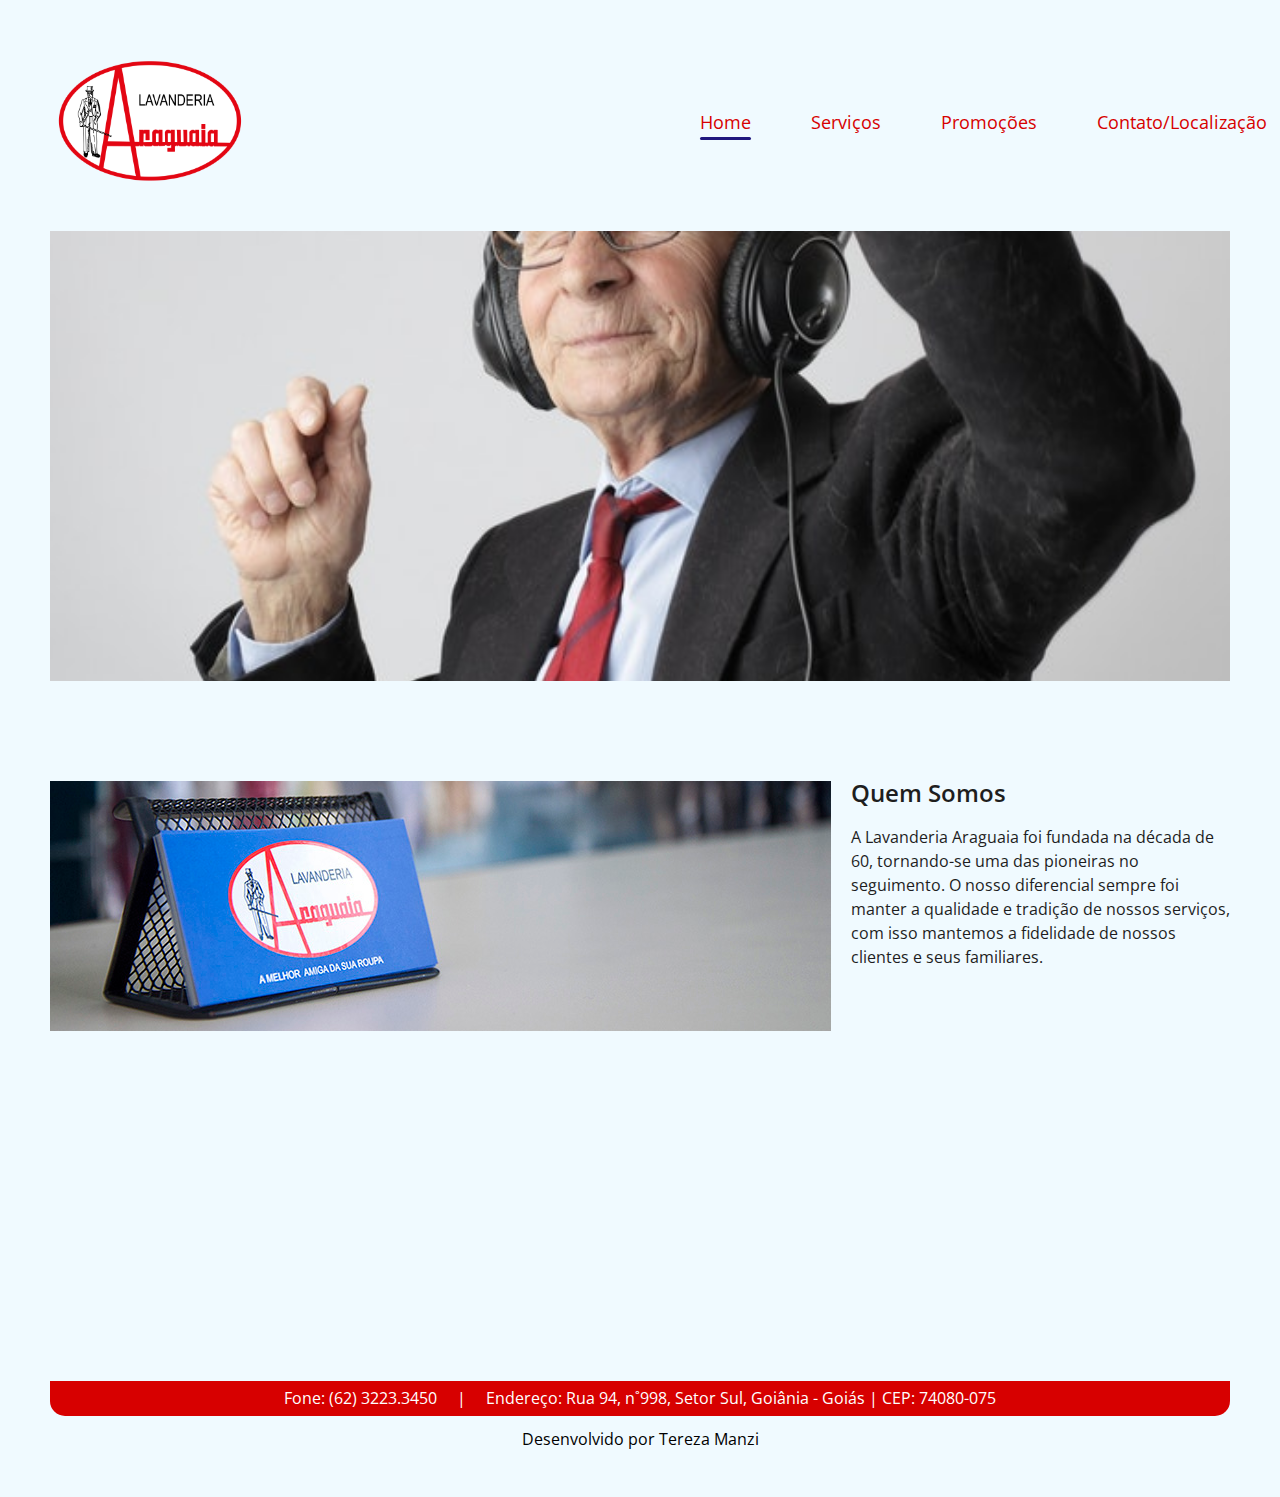
<file: index.html>
<!DOCTYPE html>
<html lang="en">
<head>
    <meta charset="UTF-8">
    <meta name="viewport" content="width=device-width, initial-scale=1.0">
    <title>Lavanderia Araguaia</title>
    <link rel="shortcut icon" href="/imagens/lavanderia/lavanderia_fav-01.png" type="image/x-icon">
    <link rel="stylesheet" href="/css/_reset.css">
    <link rel="stylesheet" href="/css/style.css">
</head>
<body>
    <header>
         <a href="/index.html" target="_self"><img src="imagens/lavanderia/logo_lavanderia.png" alt="Logo Lavanderia Araguaia" width="200px"></a>

        <nav>
            <ul>
                <li class="nav__item nav__item--ativo"><a href="index.html">Home</a></li>
                <li class="nav__item"><a href="/paginas/servicos.html">Serviços</a></li>
                <li class="nav__item"><a href="/paginas/promocoes.html">Promoções</a></li>
                <li class="nav__item"><a href="/paginas/contato.html">Contato/Localização</a></li>
            </ul>
        </nav>
    </header>

    <main>

        <div id="corpo">
            <div id="items-wrapper">
                <div id="items">

                    <div class="item"><img src="/imagens/terno_idoso.jpg" alt="Terno"></div>

                    <div class="item"><img src="/imagens/toalhas.jpg" alt="Toalhas"></div>

                    <div class="item"><img src="/imagens/fantasia_astronauta.jpg" alt="Astronauta"></div>

                    <div class="item"><img src="/imagens/noiva_noivo.jpg" alt="Noiva e Noivo"></div>

                </div>
            </div>
        </div>  
        
        <section class="quemsomos">
            <div id="cartao">
                <img src="/imagens/lavanderia/cartao.jpg" alt="Logo Lavanderia Araguaia">
            </div>
            <div id="quem"><h1>Quem Somos</h1>
                <p>
                    A Lavanderia Araguaia foi fundada na década de 60, tornando-se uma das pioneiras no seguimento. O nosso diferencial sempre foi manter a qualidade e tradição de nossos serviços, com isso mantemos a fidelidade de nossos clientes e seus familiares.
                </p>
            </div>


        </section>


            <div class="mapa__conteudo">
                <iframe src="https://www.google.com/maps/embed?pb=!1m26!1m12!1m3!1d30573.22214663657!2d-49.28797512556329!3d-16.69425051382507!2m3!1f0!2f0!3f0!3m2!1i1024!2i768!4f13.1!4m11!3e6!4m3!3m2!1d-16.7070333!2d-49.2740054!4m5!1s0x935ef1610467205b%3A0x2ca9cc71b3b0c90b!2sLavanderia%20Araguaia%C2%AE%20-%20R.%2094%2C%20N%C2%BA%20998%20-%20St.%20Sul%2C%20Goi%C3%A2nia%20-%20GO%2C%2074080-075!3m2!1d-16.6814915!2d-49.265566899999996!5e0!3m2!1sen!2sbr!4v1610248130753!5m2!1sen!2sbr" width="100%" height="200px" frameborder="0" style="border:0;" allowfullscreen=""></iframe>
            </div>

    </main>

    <footer>
        <div id="endereco">Fone: (62) 3223.3450 &nbsp;&nbsp;&nbsp;&nbsp;| &nbsp;&nbsp;&nbsp;&nbsp;Endereço: Rua 94, n˚998, Setor Sul, Goiânia - Goiás | CEP: 74080-075</div>
        <div id="tereza">Desenvolvido por Tereza Manzi</div>
    </footer>

</body>
</html>
</file>
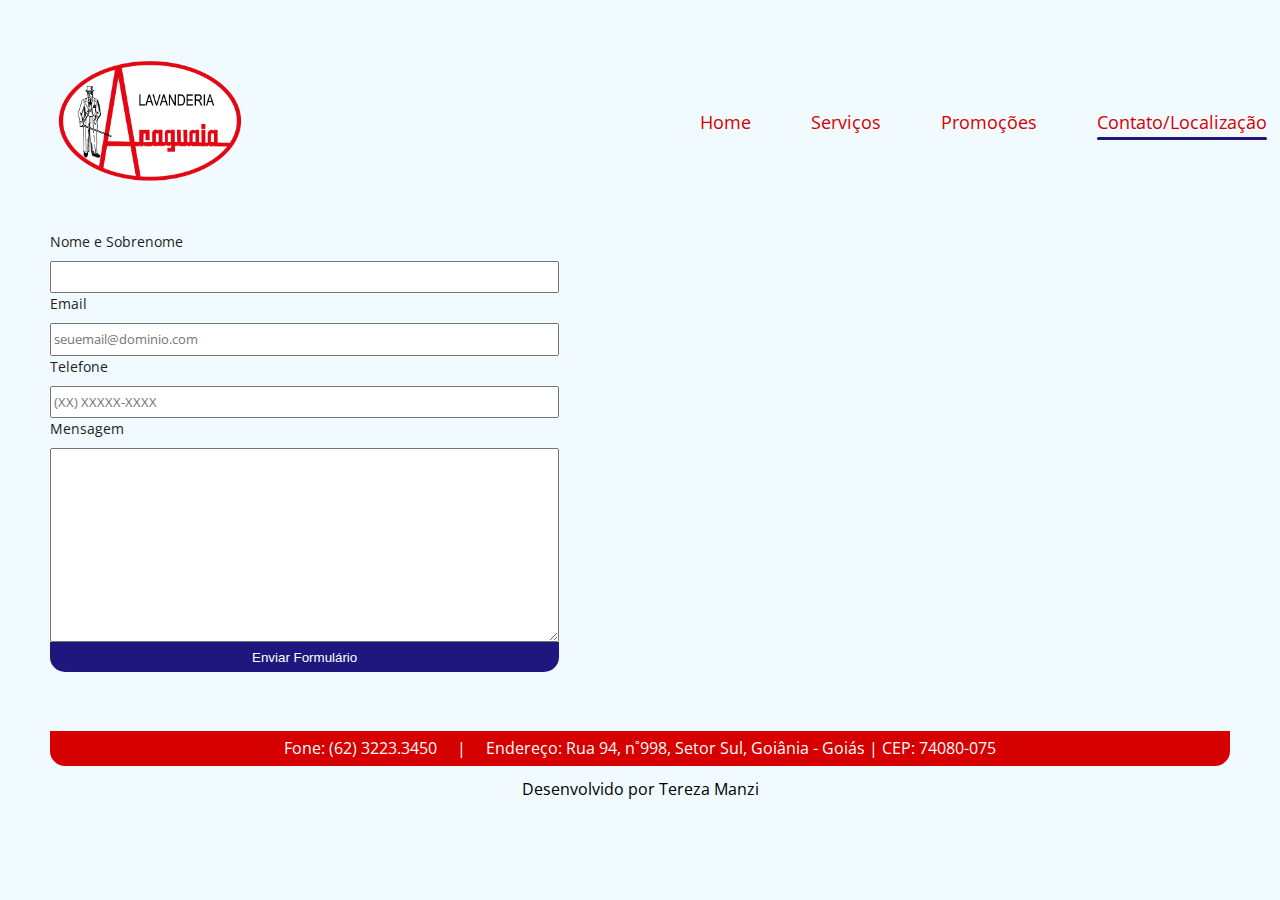
<file: paginas/contato.html>
<!DOCTYPE html>
<html lang="en">
<head>
    <meta charset="UTF-8">
    <meta name="viewport" content="width=device-width, initial-scale=1.0">
    <title>Lavanderia Araguaia</title>
    <link rel="shortcut icon" href="/imagens/lavanderia/lavanderia_fav-01.png" type="image/x-icon">
    <link rel="stylesheet" href="/css/_reset.css">
    <link rel="stylesheet" href="/css/style.css">
    <link rel="stylesheet" href="/css/contato.css">
</head>
<body>
    <header>
         <a href="/index.html" target="_self"><img src="/imagens/lavanderia/logo_lavanderia.png" alt="Logo Lavanderia Araguaia" width="200px"></a>

        <nav>
            <ul>
                <li class="nav__item"><a href="/index.html">Home</a></li>
                <li class="nav__item"><a href="/paginas/servicos.html">Serviços</a></li>
                <li class="nav__item"><a href="/paginas/promocoes.html">Promoções</a></li>
                <li class="nav__item nav__item--ativo"><a href="/paginas/contato.html">Contato/Localização</a></li>
            </ul>
        </nav>
    </header>


    <main>
        <form>
            <label for="nomesobrenome">Nome e Sobrenome</label>
            <input type="text" id="nomesobrenome" class="input-padrao" required>

            <label for="email">Email</label>
            <input type="email" id="email" class="input-padrao" required placeholder="seuemail@dominio.com">

            <label for="telefone">Telefone</label>
            <input type="tel" id="tel" class="input-padrao" required placeholder="(XX) XXXXX-XXXX">
            
            <label for="mensagem">Mensagem</label>
            <textarea cols="70" rows="10" id="mensagem" class="input-padrao" required></textarea>

            <input type="submit" value="Enviar Formulário" class="enviar">
        </form>

        <div class="mapa__conteudo">
            <iframe src="https://www.google.com/maps/embed?pb=!1m26!1m12!1m3!1d30573.22214663657!2d-49.28797512556329!3d-16.69425051382507!2m3!1f0!2f0!3f0!3m2!1i1024!2i768!4f13.1!4m11!3e6!4m3!3m2!1d-16.7070333!2d-49.2740054!4m5!1s0x935ef1610467205b%3A0x2ca9cc71b3b0c90b!2sLavanderia%20Araguaia%C2%AE%20-%20R.%2094%2C%20N%C2%BA%20998%20-%20St.%20Sul%2C%20Goi%C3%A2nia%20-%20GO%2C%2074080-075!3m2!1d-16.6814915!2d-49.265566899999996!5e0!3m2!1sen!2sbr!4v1610248130753!5m2!1sen!2sbr" width="100%" height="350px" frameborder="0" style="border:0;" allowfullscreen=""></iframe>
        </div>
    </main>

    <footer>
        <div id="endereco">Fone: (62) 3223.3450 &nbsp;&nbsp;&nbsp;&nbsp;| &nbsp;&nbsp;&nbsp;&nbsp;Endereço: Rua 94, n˚998, Setor Sul, Goiânia - Goiás | CEP: 74080-075</div>
        <div id="tereza">Desenvolvido por Tereza Manzi</div>
    </footer>

    </body>

    </html>
</file>
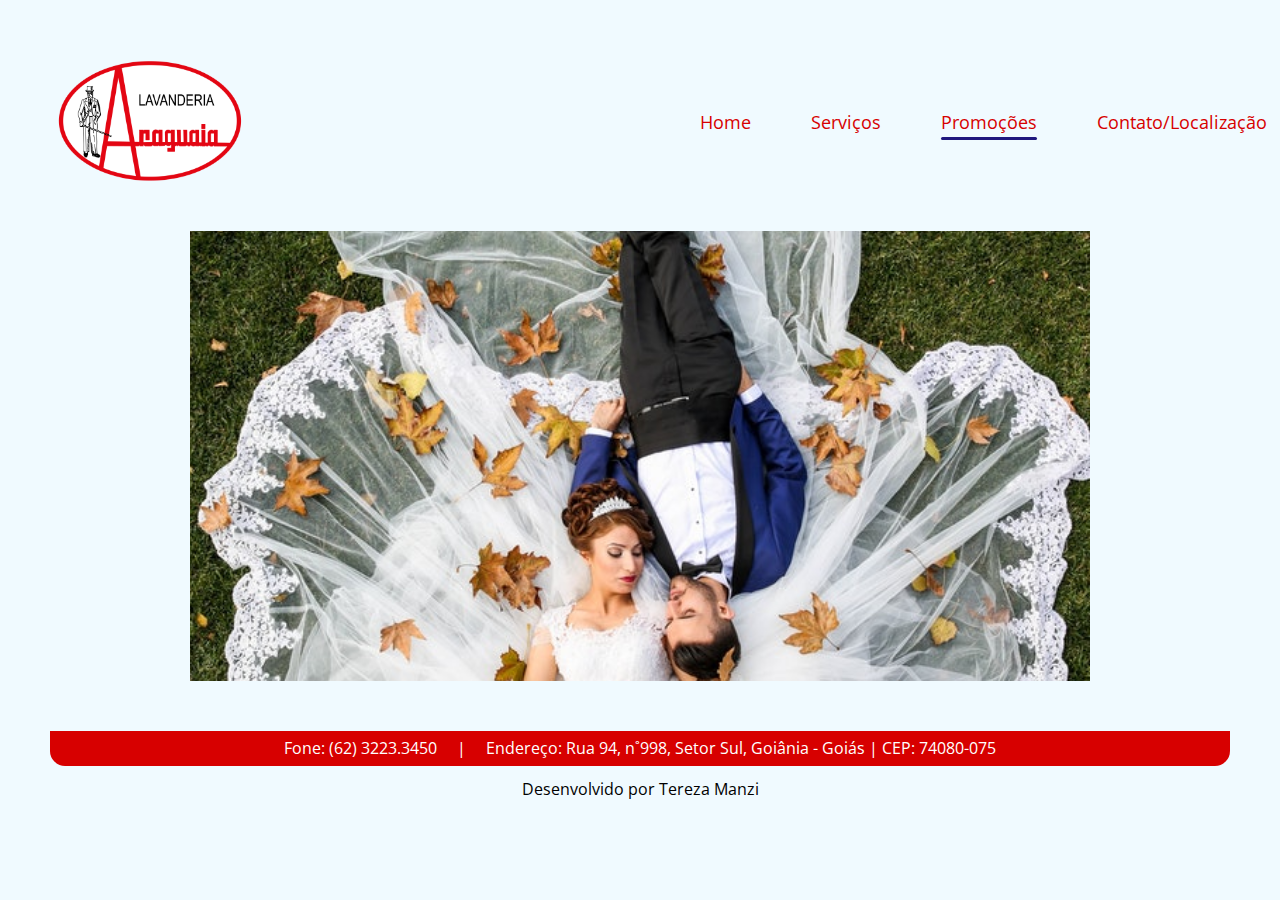
<file: paginas/promocoes.html>
<!DOCTYPE html>
<html lang="en">
<head>
    <meta charset="UTF-8">
    <meta name="viewport" content="width=device-width, initial-scale=1.0">
    <title>Lavanderia Araguaia</title>
    <link rel="shortcut icon" href="/imagens/lavanderia/lavanderia_fav-01.png" type="image/x-icon">
    <link rel="stylesheet" href="/css/_reset.css">
    <link rel="stylesheet" href="/css/style.css">
</head>
<body>
    <header>
         <a href="/index.html" target="_self"><img src="/imagens/lavanderia/logo_lavanderia.png" alt="Logo Lavanderia Araguaia" width="200px"></a>

        <nav>
            <ul>
                <li class="nav__item"><a href="/index.html">Home</a></li>
                <li class="nav__item"><a href="/paginas/servicos.html">Serviços</a></li>
                <li class="nav__item nav__item--ativo"><a href="/paginas/promocoes.html">Promoções</a></li>
                <li class="nav__item"><a href="/paginas/contato.html">Contato/Localização</a></li>
            </ul>
        </nav>
    </header>


    <main>
        <div id="corpo">
            <div id="items-wrapper">
                <div id="items">

                    <div class="texto">2 Ternos por R$50,00</div>

                    <div class="item"><img src="/imagens/noiva_noivo.jpg" alt="Noivos"></div>
                    <div class="item"><img src="/imagens/terno_oculos.jpg" alt="Terno"></div>

                </div>
            </div>
        </div>          
    </main>


    <footer>
        <div id="endereco">Fone: (62) 3223.3450 &nbsp;&nbsp;&nbsp;&nbsp;| &nbsp;&nbsp;&nbsp;&nbsp;Endereço: Rua 94, n˚998, Setor Sul, Goiânia - Goiás | CEP: 74080-075</div>
        <div id="tereza">Desenvolvido por Tereza Manzi</div>
    </footer>

    </body>

    </html>
</file>
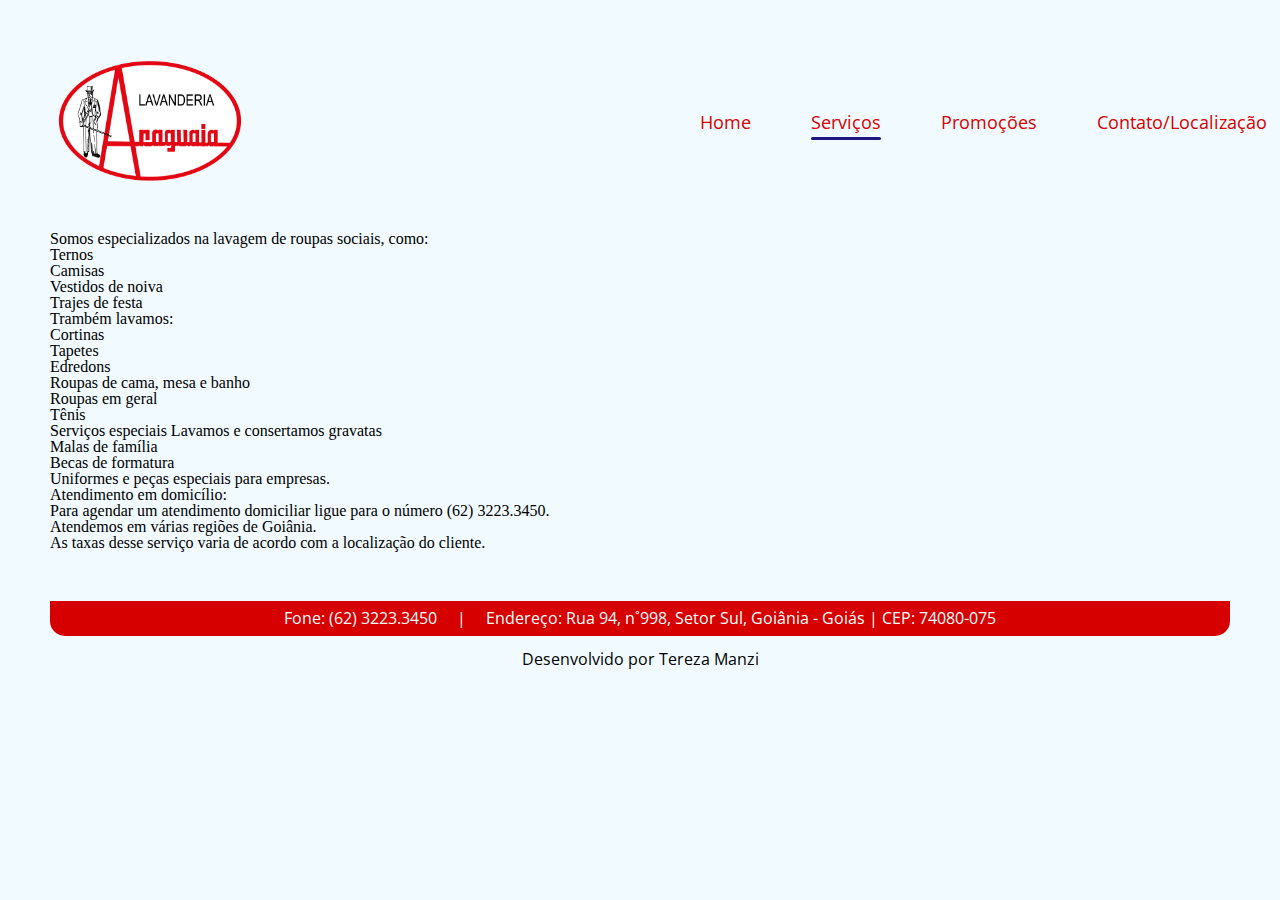
<file: paginas/servicos.html>
<!DOCTYPE html>
<html lang="en">
<head>
    <meta charset="UTF-8">
    <meta name="viewport" content="width=device-width, initial-scale=1.0">
    <title>Lavanderia Araguaia</title>
    <link rel="shortcut icon" href="/imagens/lavanderia/lavanderia_fav-01.png" type="image/x-icon">
    <link rel="stylesheet" href="/css/_reset.css">
    <link rel="stylesheet" href="/css/style.css">
</head>
<body>
    <header>
         <a href="/index.html" target="_self"><img src="/imagens/lavanderia/logo_lavanderia.png" alt="Logo Lavanderia Araguaia" width="200px"></a>

        <nav>
            <ul>
                <li class="nav__item"><a href="/index.html">Home</a></li>
                <li class="nav__item nav__item--ativo"><a href="/paginas/servicos.html">Serviços</a></li>
                <li class="nav__item"><a href="/paginas/promocoes.html">Promoções</a></li>
                <li class="nav__item"><a href="/paginas/contato.html">Contato/Localização</a></li>
            </ul>
        </nav>
    </header>

    <main>
        <p>
            Somos especializados na lavagem de roupas sociais, como:</br>
            Ternos</br>
            Camisas</br>
            Vestidos de noiva </br>
            Trajes de festa</br>

            Trambém lavamos:</br>
            Cortinas</br>
            Tapetes</br>
            Edredons</br>
            Roupas de cama, mesa e banho</br>
            Roupas em geral</br>
            Tênis</br>

            Serviços especiais
            Lavamos e consertamos gravatas</br>
            Malas de família</br>
            Becas de formatura</br>
            Uniformes e peças especiais para empresas.</br>

            Atendimento em domicílio:</br>
            Para agendar um atendimento domiciliar ligue para o número (62) 3223.3450.</br>
            Atendemos em várias regiões de Goiânia.</br>
            As taxas desse serviço varia de acordo com a localização do cliente.</br>
        </p>
    </main>


    <footer>
        <div id="endereco">Fone: (62) 3223.3450 &nbsp;&nbsp;&nbsp;&nbsp;| &nbsp;&nbsp;&nbsp;&nbsp;Endereço: Rua 94, n˚998, Setor Sul, Goiânia - Goiás | CEP: 74080-075</div>
        <div id="tereza">Desenvolvido por Tereza Manzi</div>
    </footer>

</body>

</html>
</file>
<file: css/style.css>
@import url(/css/_variaveis.css);

body{
    background-color: rgb(240, 250, 255);
}

header{
    display: flex;
    justify-content: space-between ;
    align-items: center;

}

nav{
    display: flex;
    width: 50%;
}

nav ul{
    display: flex;
    height: 5vh;
    align-items: center;
    border-radius: 5px 5px 5px 5px;
}

nav li{
    display: flex;
    width: 30%;
    justify-content: center;
}

nav a{
    text-decoration: none;
    font-family: var(--fonte1);
    font-weight: 400;
    color: var(--vermelho);
    font-size: 1.1em;
}

.nav__item{
    position: relative;
    margin-left: 3.75rem;
}

.nav__item--ativo::before{
    content: "";

    width: 100%;
    height: .15rem;

    background-color: var(--azul);

    position: absolute;
    bottom: -.5rem;

    border-radius: .625rem;

    transition: .5s;
}
    

main{
    margin-top: 3%;
}

#corpo{
    display: grid;
    place-items: center;
    height: 50vh;

}

#items-wrapper{
}

#items{
    display: flex;

    overflow: auto;
    scroll-snap-type: x mandatory;
    -webkit-overflow-scrolling: touch;
    scroll-behavior: smooth;    
}


.item{
    flex: none;
    width: 100%;
    height: 50vh;
    scroll-snap-align: start;
}

.item img{
    width: 100%;
    height: 100%;
    object-fit: cover;
}

.quemsomos{
    margin-top: 100px;
    display: flex;
    justify-content: space-between;
    width: 100%;
    font-family: var(--fonte1);
    color: var(--preto);
}

#quem > h1{
    font-weight: 600;
    font-size: 1.5em;
    padding-bottom: 20px;
}

#quem > p{
    font-weight: normal;
    line-height: 1.5;
}

#cartao{
    display: flex;
    justify-content: flex-start;
    padding-right: 20px;
}



.mapa__conteudo{
    margin-top: 100px;
    display: flex;
    width: 100%;
}





#endereco{
    display: flex;
    justify-content: center;
    align-items: center;
    color: white;
    font-family: var(--fonte1);
    margin-top: 50px;
    background-color: var(--vermelho);
    height: 35px;
    border-radius: 0 0px 15px 15px;
}

#tereza{
    font-family: var(--fonte1);
    text-align: center;
    margin-top: 15px;
}
</file>
<file: css/contato.css>
@import url(_variaveis.css);

.input-padrao{
    display: flex;
    font-family: var(--fonte1);
}


main > form{
    display: grid;
    font-family: var(--fonte1);
    line-height: 1.5;
    color: var(--preto);
    font-size: 0.9em;
}

.mapa__conteudo{
    display: flex;
    margin-left: 50px;
    width: 60%;
}

main{
    display: flex;
    justify-content: space-between;
}

.enviar{
    background-color: var(--azul);
    color: white;
    border: none;
    height: 30px;
    border-radius: 0 0 15px 15px;
}
</file>
